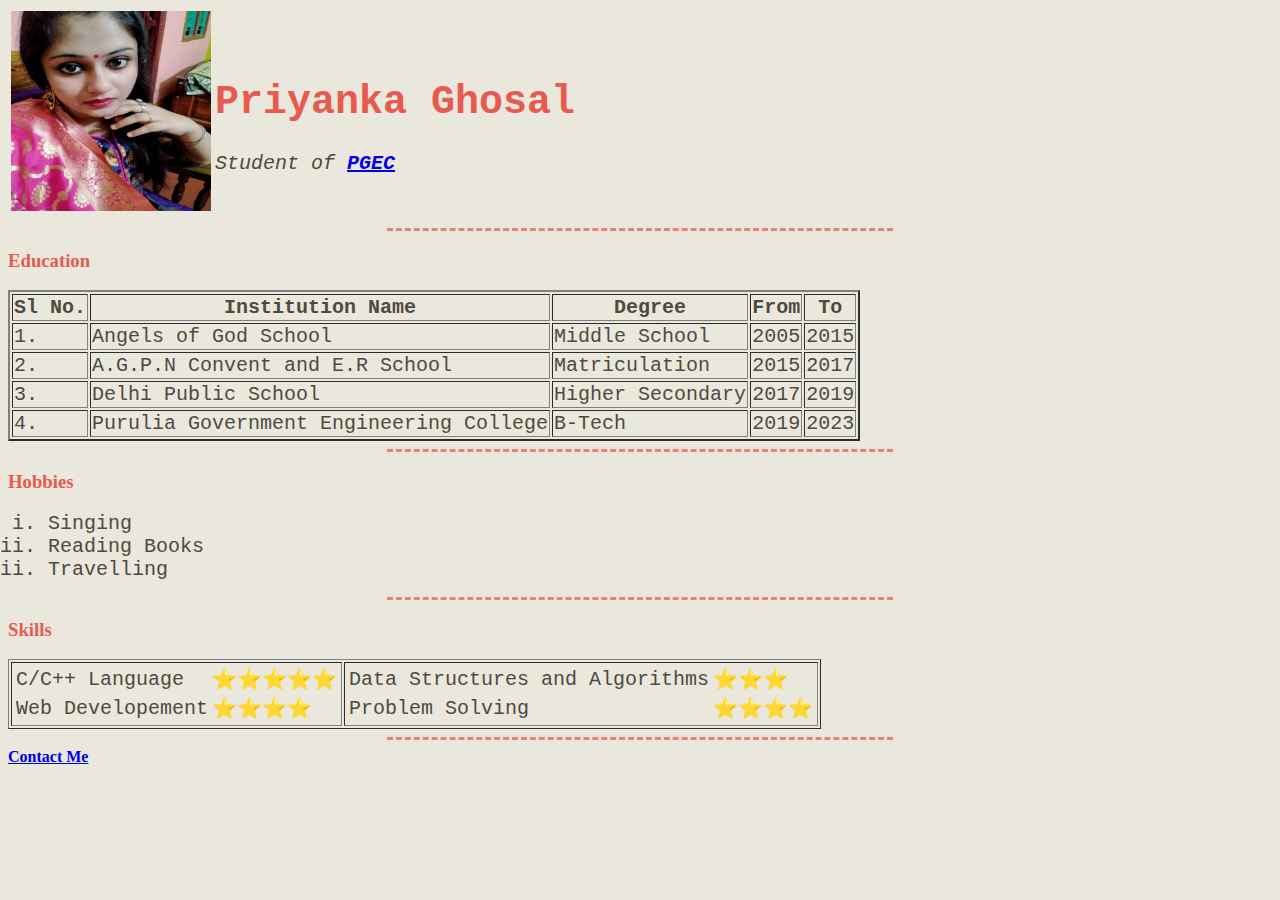
<file: index.html>
<!DOCTYPE html>
<html lang="en" dir="ltr">
<head>
  <meta charset="utf-8">
  <title>Priyanka's personal site</title>
  <link rel="stylesheet" href="CSS/styles.css" />
</head>
<body>
  <table>
    <tr>
      <td><img src="Myself.jpg" alt="MY IMAGE" style="width:200px; height:200px" /> </td>
      <td>
        <h1>Priyanka Ghosal</h1>
          <em>
            Student of <a href="https://rkmgec.ac.in/" target="_blank"><strong>PGEC</strong></a>
          </em>
      </td>
    </tr>
  </table>
<hr />
  <h3>
    Education
  </h3>
  <table border="2 px:solid black">
    <thead>
      <tr>
        <th>Sl No.</th>
        <th>Institution Name</th>
        <th>Degree</th>
        <th>From</th>
        <th>To</th>
        </tr>
      </thead>
      <tbody>
        <tr>
          <td>1.</td>
          <td>Angels of God School</td>
          <td>Middle School</td>
          <td>2005</td>
          <td>2015</td>
          </tr>
          <tr>
            <td>2.</td>
            <td>A.G.P.N Convent and E.R School</td>
            <td>Matriculation</td>
            <td>2015</td>
            <td>2017</td>
            </tr>
            <tr>
              <td>3.</td>
              <td>Delhi Public School</td>
              <td>Higher Secondary</td>
              <td>2017</td>
              <td>2019</td>
              </tr>
              <tr>
                <td>4.</td>
                <td>Purulia Government Engineering College</td>
                <td>B-Tech</td>
                <td>2019</td>
                <td>2023</td>
                </tr>
        </tbody>
    </table>
    <hr />
  <h3>Hobbies</h3>
  <ol type="i">
    <li>Singing</li>
    <li>Reading Books</li>
    <li>Travelling</li>
  </ol>
  <hr />
  <h3>Skills</h3>
      <table border="1 px:solid black">
        <tr>
          <td>
            <table>
              <tr>
                <td>
                  C/C++ Language
                </td>
                <td>⭐⭐⭐⭐⭐
                </td>
              </tr>
              <tr>
                <td>
                 Web Developement
                </td>
                <td>
                  ⭐⭐⭐⭐
                </td>
              </tr>
            </table>
          </td>
          <td>
            <table>
              <tr>
                <td>
                  Data Structures and Algorithms
                </td>
                <td>
                  ⭐⭐⭐
                </td>
              </tr>
              <tr>
                <td>
                  Problem Solving
                </td>
                <td>
                  ⭐⭐⭐⭐
                </td>
              </tr>
            </table>
          </td>
        </tr>
      </table>
  <hr />
  <adress>
    <a href="contact.html" target="_blank"><Strong>Contact Me</Strong></a>
  </adress>
</body>
</html>
</file>
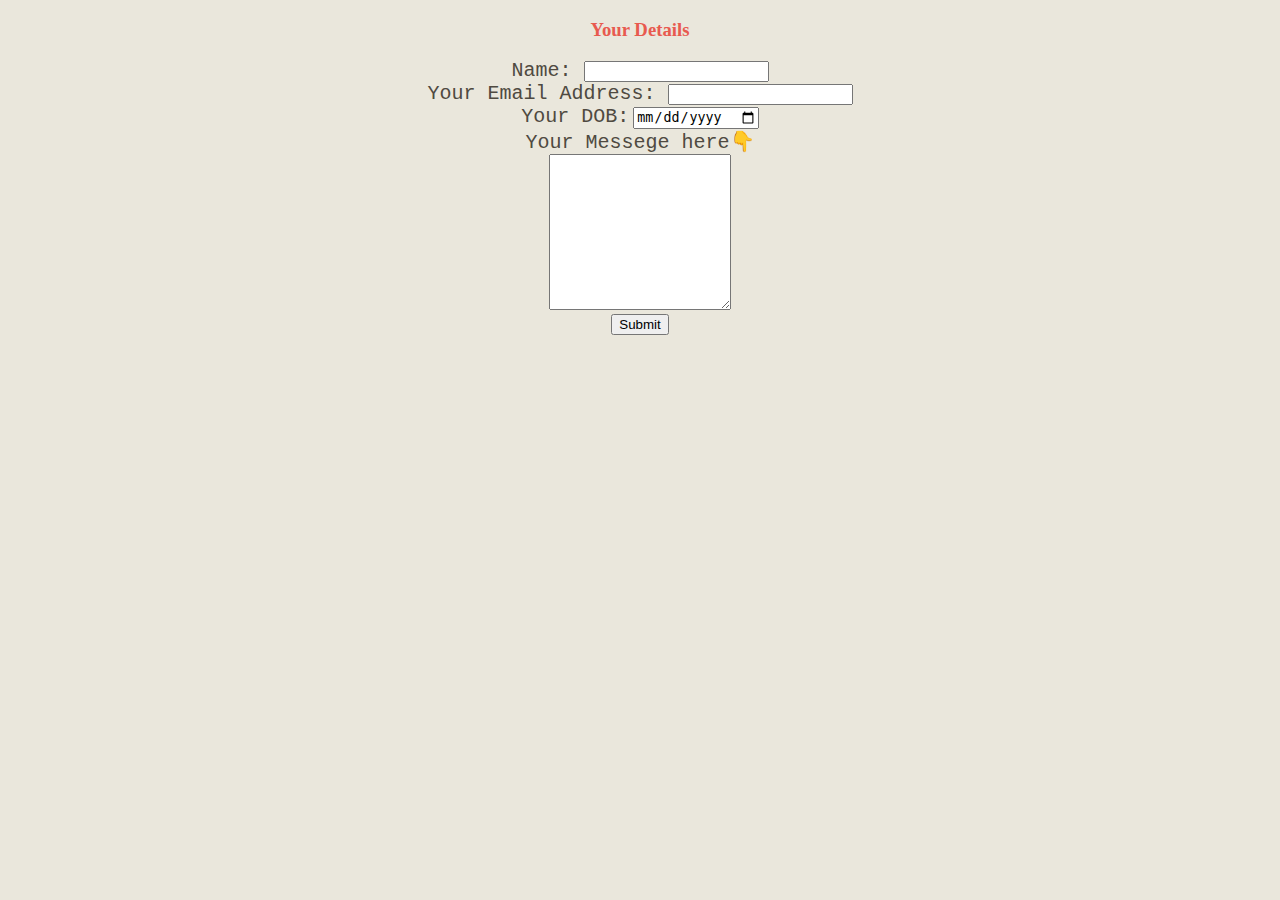
<file: contact.html>
<!DOCTYPE html>
<html lang="en" dir="ltr">
  <head>
    <meta charset="utf-8">
    <title>Contact Page</title>
    <link rel="stylesheet" href="CSS/styles.css" />
  </head>
  <body>
    <h3 style="text-align:center">Your Details</h3>
    <form action="mailto:priyankaghosal12122000@gmail.com" method="post" enctype="text/plain">
      <label for="name">Name: </label>
      <input type="text" name="name" /><br />
      <label for="Email">Your Email Address: </label>
      <input type="email" name="Email" /><br />
      <label for="DOB"> Your DOB:</label>
      <input type="date" name="DOB" /><br />
      <label>Your Messege here👇</label><br />
      <textarea rows="10" columns="30"></textarea><br />
      <input type="submit" />

      </form>
  </body>
</html>
</file>
<file: CSS/styles.css>
body{
  background-color:#EAE7DC;
}
hr{
  border-style:none;
  border-top-style: dashed;
  border-width:3px;
  border-color:#E98074;
  width:40%;
}
h1,h3{
  color:#E85A4F;
}
td,li,th,label{
  font-family:Garamond,Courier New;
  color:#4F4A41;
  font-size:20px;
}
form{
  text-align: center;

}
</file>
